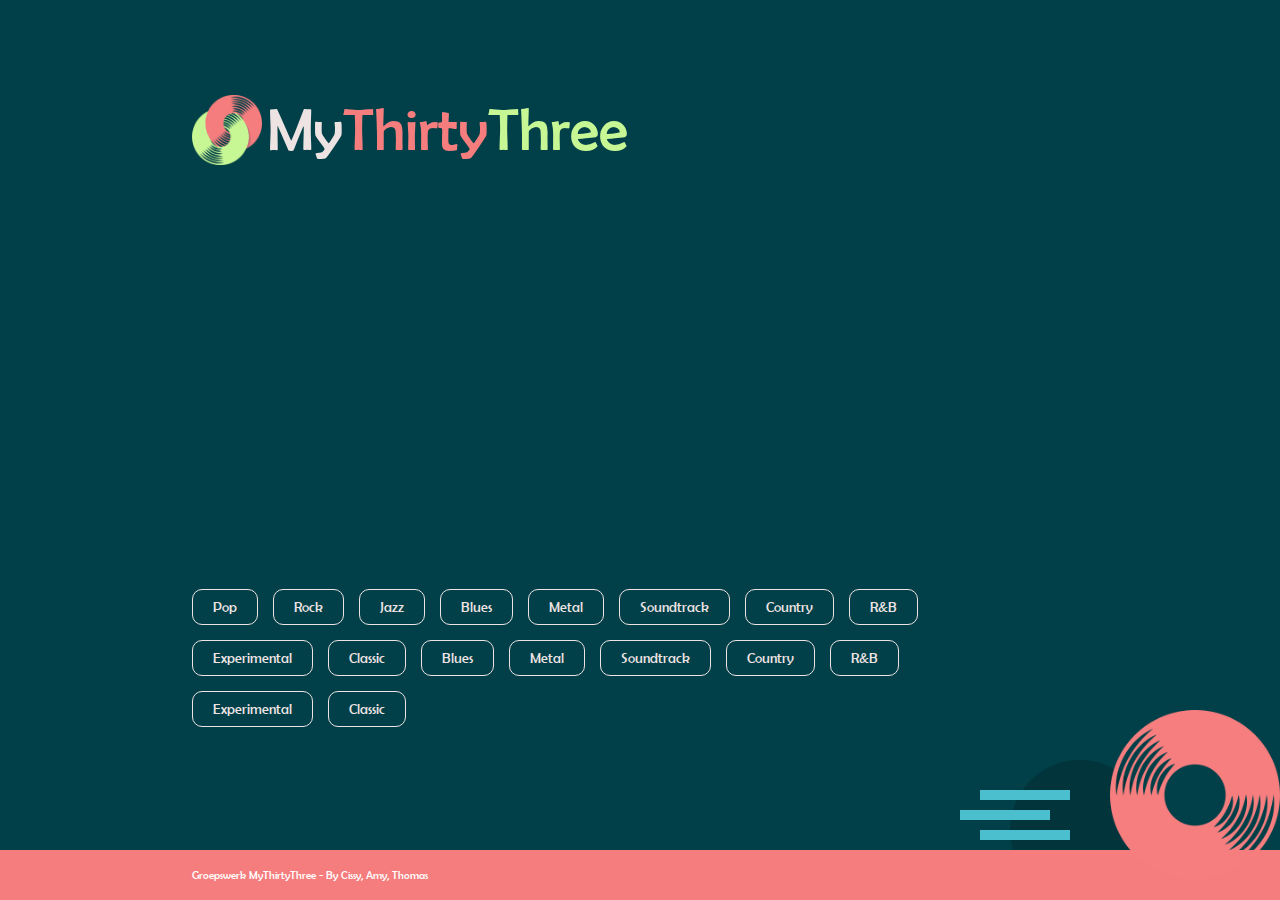
<file: index.html>
<!DOCTYPE html>
<html lang="en">
  <head>
    <meta charset="UTF-8" />
    <meta http-equiv="X-UA-Compatible" content="IE=edge" />
    <meta name="viewport" content="width=device-width, initial-scale=1.0" />
    <link rel="stylesheet" href="./css/style.css" />
    <title>MyThirtyThree</title>
  </head>
  <body>
      <main>  

        <section class="top">

            <div class="logo"><a href="#">My<span>Thirty</span></span><span>Three</span></a></div>
            
            
        </section>

    <section class="middle">
       
    </section>

    <section class="genre_links">
        <ul>
            <li><a href="#"></a>Pop</li>
            <li><a href="#"></a>Rock</li>
            <li><a href="#"></a>Jazz</li>
            <li><a href="#"></a>Blues</li>
            <li><a href="#"></a>Metal</li>
            <li><a href="#"></a>Soundtrack</li>
            <li><a href="#"></a>Country</li>
            <li><a href="#"></a>R&B</li>
            <li><a href="#"></a>Experimental</li>
            <li><a href="#"></a>Classic</li>
            <li><a href="#"></a>Blues</li>
            <li><a href="#"></a>Metal</li>
            <li><a href="#"></a>Soundtrack</li>
            <li><a href="#"></a>Country</li>
            <li><a href="#"></a>R&B</li>
            <li><a href="#"></a>Experimental</li>
            <li><a href="#"></a>Classic</li>
        </ul>
    </section>
    
    </main>
    
    <footer>
     
        <div class="elements">
            <div class="circle"></div>
            <div class="circle2"></div>
            <div class="block"></div>
            <div class="block1"></div>
            <div class="block2"></div>
        </div>
        <div class="container">
            Groepswerk MyThirtyThree - By Cissy, Amy, Thomas
        </div>
    </footer>
  </body>
</html>
</file>
<file: css/style.css>
/* http://meyerweb.com/eric/tools/css/reset/ 
   v2.0 | 20110126
   License: none (public domain)
*/
html,
body,
div,
span,
applet,
object,
iframe,
h1,
h2,
h3,
h4,
h5,
h6,
p,
blockquote,
pre,
a,
abbr,
acronym,
address,
big,
cite,
code,
del,
dfn,
em,
img,
ins,
kbd,
q,
s,
samp,
small,
strike,
strong,
sub,
sup,
tt,
var,
b,
u,
i,
center,
dl,
dt,
dd,
ol,
ul,
li,
fieldset,
form,
label,
legend,
table,
caption,
tbody,
tfoot,
thead,
tr,
th,
td,
article,
aside,
canvas,
details,
embed,
figure,
figcaption,
footer,
header,
hgroup,
menu,
nav,
output,
ruby,
section,
summary,
time,
mark,
audio,
video {
  margin: 0;
  padding: 0;
  border: 0;
  font-size: 100%;
  font: inherit;
  vertical-align: baseline;
}

/* HTML5 display-role reset for older browsers */
article,
aside,
details,
figcaption,
figure,
footer,
header,
hgroup,
menu,
nav,
section {
  display: block;
}

body {
  line-height: 1;
}

ol,
ul {
  list-style: none;
}

blockquote,
q {
  quotes: none;
}

blockquote:before,
blockquote:after,
q:before,
q:after {
  content: "";
  content: none;
}

table {
  border-collapse: collapse;
  border-spacing: 0;
}

* {
  box-sizing: border-box;
}

@font-face {
  font-family: "Berlin Sans FB";
  src: url("/fonts/BerlinSansFB-Reg.woff2") format("woff2"), url("/fonts/BerlinSansFB-Reg.woff") format("woff");
  font-weight: normal;
  font-style: normal;
  font-display: swap;
}
body {
  background-color: #014048;
}

main {
  max-width: 1200px;
  margin: 0 auto;
  min-height: calc(100vh - 50px);
  width: 70%;
}

.top {
  padding-top: 80px;
  padding-bottom: 80px;
  display: flex;
  justify-content: space-between;
  align-items: flex-end;
}
.top .logo {
  font-family: "Berlin Sans FB";
  font-size: 60px;
}
.top .logo a {
  text-decoration: none;
  color: #eee3e3;
}
.top .logo span:nth-child(1) {
  color: #f67d7e;
}
.top .logo span:nth-child(2) {
  color: #c7f694;
}
.top .logo:before {
  position: relative;
  top: 15px;
  background-image: url(./images/logo.png);
  background-size: 70px 70px;
  background-repeat: no-repeat;
  display: inline-block;
  width: 75px;
  height: 70px;
  content: "";
}

.middle {
  min-height: 250px;
}

.genre_links {
  font-family: "Berlin Sans FB";
  font-size: 14px;
  color: #eee3e3;
  margin-top: 100px;
  margin-bottom: 50px;
  width: 85%;
}
.genre_links ul {
  display: flex;
  flex-wrap: wrap;
  gap: 15px;
}
.genre_links ul li {
  padding: 10px 20px 10px 20px;
  border: 1px solid #eee3e3;
  border-radius: 10px;
  cursor: pointer;
}
.genre_links ul li:hover {
  color: #c7f694;
  border-color: #c7f694;
}

footer {
  background-color: #f67d7e;
  height: 50px;
  width: 100%;
  position: relative;
}
footer .container {
  font-family: "Berlin Sans FB";
  font-size: 11px;
  color: white;
  max-width: 1200px;
  margin: 0 auto;
  width: 70%;
  padding-top: 20px;
}
footer .elements {
  position: absolute;
  bottom: 20px;
  right: 0px;
}
footer .elements .circle {
  width: 170px;
  height: 170px;
  background-image: url(/css/images/lp_element.png);
  background-size: 170px 170px;
  background-repeat: no-repeat;
}
footer .elements .circle2 {
  position: absolute;
  border-radius: 50%;
  width: 140px;
  height: 140px;
  background-color: #02343b;
  bottom: -20px;
  left: -100px;
  z-index: -2;
}
footer .elements .block {
  position: absolute;
  width: 90px;
  height: 10px;
  background-color: #4cbfcf;
  bottom: 40px;
  left: -130px;
}
footer .elements .block1 {
  position: absolute;
  width: 90px;
  height: 10px;
  background-color: #4cbfcf;
  bottom: 60px;
  left: -150px;
}
footer .elements .block2 {
  position: absolute;
  width: 90px;
  height: 10px;
  background-color: #4cbfcf;
  bottom: 80px;
  left: -130px;
}

/*# sourceMappingURL=style.css.map */
</file>
